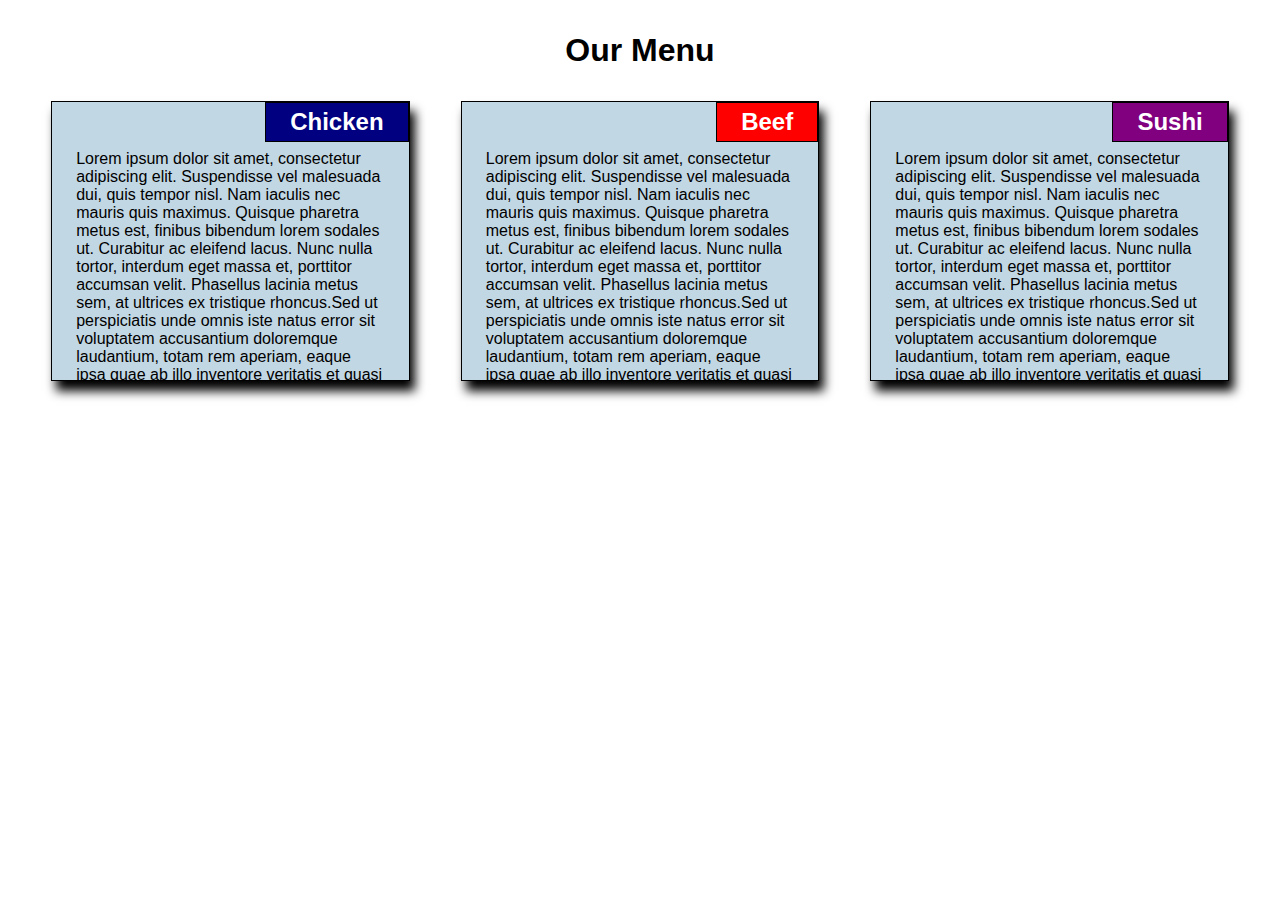
<file: Module2-Solution/index.html>
<!DOCTYPE html>
<html lang="en">
<head>
    <meta charset="UTF-8">
    <meta http-equiv="X-UA-Compatible" content="IE=edge">
    <meta name="viewport" content="width=device-width, initial-scale=1.0">
    <title>Andre's W2 Solution</title>
    <link rel="stylesheet" href="css/my_styling.css">
</head>
<body>
    <h1>Our Menu</h1>
    <section>
        <section class="mobile1 tabletvp desktopvp first">
            <h2 class="heading1">Chicken</h2>
            <p>Lorem ipsum dolor sit amet, consectetur adipiscing elit. Suspendisse vel malesuada dui, 
                quis tempor nisl. Nam iaculis nec mauris quis maximus. Quisque pharetra metus est, 
                finibus bibendum lorem sodales ut. Curabitur ac eleifend lacus. Nunc nulla tortor, 
                interdum eget massa et, porttitor accumsan velit. Phasellus lacinia metus sem, 
                at ultrices ex tristique rhoncus.Sed ut perspiciatis unde omnis iste natus error 
                sit voluptatem accusantium doloremque laudantium, totam rem aperiam, eaque ipsa quae 
                ab illo inventore veritatis et quasi architecto beatae vitae dicta sunt explicabo. Nemo 
                enim ipsam voluptatem quia voluptas sit aspernatur aut odit aut fugit, sed quia 
                consequuntur magni dolores eos qui ratione voluptatem sequi nesciunt. Neque porro 
                quisquam est, qui dolorem ipsum quia dolor sit amet, consectetur, adipisci velit, 
                sed quia non numquam eius modi tempora incidunt ut labore et dolore magnam aliquam 
                quaerat voluptatem.</p>
            </section>
        <section class="mobile1 tabletvp desktopvp">
            <h2 class="heading2">Beef</h2>
            <p>Lorem ipsum dolor sit amet, consectetur adipiscing elit. Suspendisse vel malesuada dui, 
                quis tempor nisl. Nam iaculis nec mauris quis maximus. Quisque pharetra metus est, 
                finibus bibendum lorem sodales ut. Curabitur ac eleifend lacus. Nunc nulla tortor, 
                interdum eget massa et, porttitor accumsan velit. Phasellus lacinia metus sem, 
                at ultrices ex tristique rhoncus.Sed ut perspiciatis unde omnis iste natus error 
                sit voluptatem accusantium doloremque laudantium, totam rem aperiam, eaque ipsa quae 
                ab illo inventore veritatis et quasi architecto beatae vitae dicta sunt explicabo. Nemo 
                enim ipsam voluptatem quia voluptas sit aspernatur aut odit aut fugit, sed quia 
                consequuntur magni dolores eos qui ratione voluptatem sequi nesciunt. Neque porro 
                quisquam est, qui dolorem ipsum quia dolor sit amet, consectetur, adipisci velit, 
                sed quia non numquam eius modi tempora incidunt ut labore et dolore magnam aliquam 
                quaerat voluptatem.</p>
            </section>
        <section class="mobile1 tabletvp2 desktopvp">
            <h2 class="heading3">Sushi</h2>
            <p>Lorem ipsum dolor sit amet, consectetur adipiscing elit. Suspendisse vel malesuada dui, 
                quis tempor nisl. Nam iaculis nec mauris quis maximus. Quisque pharetra metus est, 
                finibus bibendum lorem sodales ut. Curabitur ac eleifend lacus. Nunc nulla tortor, 
                interdum eget massa et, porttitor accumsan velit. Phasellus lacinia metus sem, 
                at ultrices ex tristique rhoncus.Sed ut perspiciatis unde omnis iste natus error 
                sit voluptatem accusantium doloremque laudantium, totam rem aperiam, eaque ipsa quae 
                ab illo inventore veritatis et quasi architecto beatae vitae dicta sunt explicabo. Nemo 
                enim ipsam voluptatem quia voluptas sit aspernatur aut odit aut fugit, sed quia 
                consequuntur magni dolores eos qui ratione voluptatem sequi nesciunt. Neque porro 
                quisquam est, qui dolorem ipsum quia dolor sit amet, consectetur, adipisci velit, 
                sed quia non numquam eius modi tempora incidunt ut labore et dolore magnam aliquam 
                quaerat voluptatem.</p>
            </section>
        </section>
    
    
</body>
</html>
</file>
<file: Module2-Solution/css/my_styling.css>
* {
    box-sizing: border-box;
    padding: 0; margin:0;
    font-family: 'Lucida Sans', 'Helvetica', 'Arial', 'Serif';
    font-size: 16px;
}
.mobile1 {
    /* sizing */
    margin: 1em 4%;
    width: 92%;
    border:1px solid black;
    height:auto;
    /* others */
    background-color:rgb(194, 215, 228);
    color: black;
    box-shadow: 5px 10px 10px black;
    position:relative;
}
h2{
    position:absolute;
    top:0; right:0;
    padding:0.2em 1em;  
    text-align:center;
    border:1px solid black;
    font-size: 1.5em;
    color:white;
}
p {
    padding: 3em 1.5em 1em 1.5em;
}
h1 {text-align: center;margin: 1em 0;font-size: 2em;}

.heading1 {background-color:navy;}
.heading2 {background-color:red;}
.heading3 {background-color:purple;}

/* *******************************  Layout for Tablet View */
@media (min-width:768px) and (max-width:991px) {
    .tabletvp {
        /* sizing */
        width: 44%;
        margin:0 4% 4% 0;
        /* others */
        overflow: auto;
        float:left;
    }
    .first{
        /* sizing */
        margin-left:4%;
    }
    .tabletvp2{
        /* sizing */
        width:92%;
        margin: 0 4%;
        /* others */
        clear:both;
        overflow: auto;
        height:auto
    }
}

/* ******************************* Layout for Desktop View */
@media (min-width:992px) {
    .desktopvp {
        /* sizing = (28% * 3) + (4% * 3) = 100% */
        width: 28%;
        height:280px;
        margin:0 4% 0 0;
        /* others */
        float:left;        
        overflow: auto;        
    }
    .first{margin-left:4%;}
}
</file>
